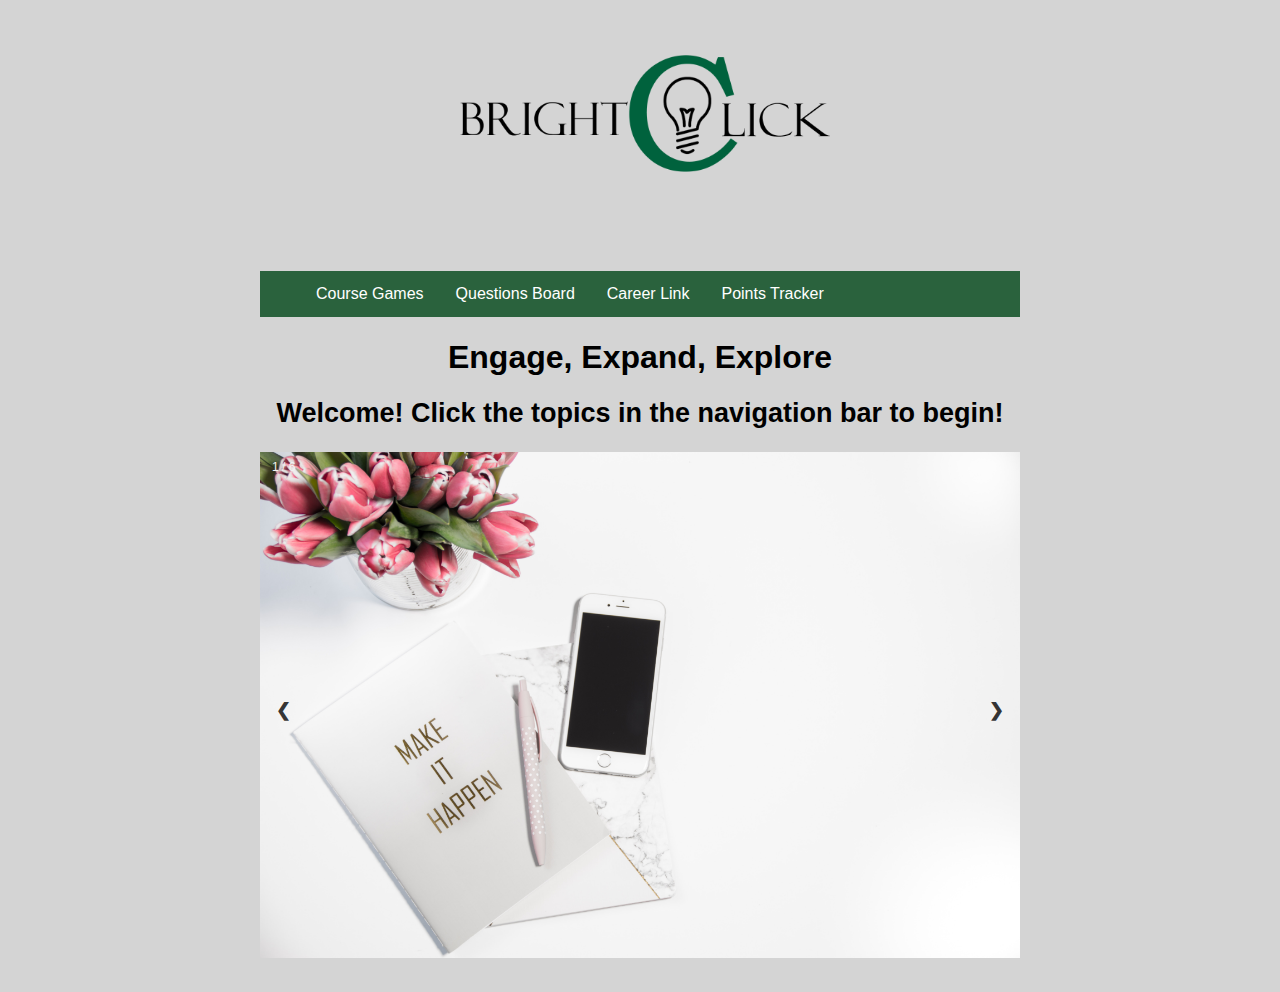
<file: index.html>
<!DOCTYPE html>
<html>
  <head>
    <title>BrightClick</title>
    <link rel="icon" type="image/ico" href="./logo3.png" />
    <link rel="stylesheet" type="text/css" href="edu.css" />
  </head>

  <body>
    
  <a href="./index.html"><img src="header.png"></a>
    
    <!--------------------
      navigation bar code
    ---------------------->
    <ul>
      
      <li class="dropdown">
        <a href="javascript:void(0)" class="dropbtn">Course Games</a>
        <div class="dropdown-content">
          <a href="./GameStuff/game1/game1.html">Math Game</a>
          <a href="./GameStuff/game2/game2.html">Science Game</a>
          <a href="./GameStuff/game3/game3.html">English Game</a>
        </div>
      </li>
      <li><a href="./QuestionBoard/board.html">Questions Board</a></li>
      <li><a href="">Career Link</a></li>
      <li><a href="./Points/points.html">Points Tracker</a></li>
    </ul>

    <p>      
      <h1>Engage, Expand, Explore</h1>

    <h2>Welcome! Click the topics in the navigation bar to begin!</h2>
    <!-----------------
      slide show code 
    ------------------->

    <!-- Slideshow container -->
    <div class="slideshow-container">
      <!-- Full-width images with number and caption text -->
      <div class="mySlides fade">
        <div class="numbertext">1 / 6</div>
        <img src="img1.jpg" style="width:100%" />
      </div>

      <div class="mySlides fade">
        <div class="numbertext">2 / 6</div>
        <img src="img2.jpg" style="width:100%" />
      </div>

      <div class="mySlides fade">
        <div class="numbertext">3 / 6</div>
        <img src="img3.jpg" style="width:100%" />
      </div>

      <div class="mySlides fade">
          <div class="numbertext">4 / 6</div>
          <img src="img4.jpg" style="width:100%" />
      </div>

      <div class="mySlides fade">
        <div class="numbertext">5 / 6</div>
        <img src="img5.jpg" style="width:100%" />
      </div>

       <div class="mySlides fade">
          <div class="numbertext">6 / 6</div>
          <img src="img6.jpg" style="width:100%" />
       </div>

      <!-- Next and previous buttons -->
      <a class="prev" onclick="plusSlides(-1)">&#10094;</a>
      <a class="next" onclick="plusSlides(1)">&#10095;</a>
    </div>
    <br />
    </p>
    
    <!-- The dots/circles
  <div style="text-align:center">
    <span class="dot" onclick="currentSlide(1)"></span> 
    <span class="dot" onclick="currentSlide(2)"></span> 
    <span class="dot" onclick="currentSlide(3)"></span> 
  </div> -->
  <script language="javascript" type="text/javascript" src="edu.js"></script>
  </body>
</html>
</file>
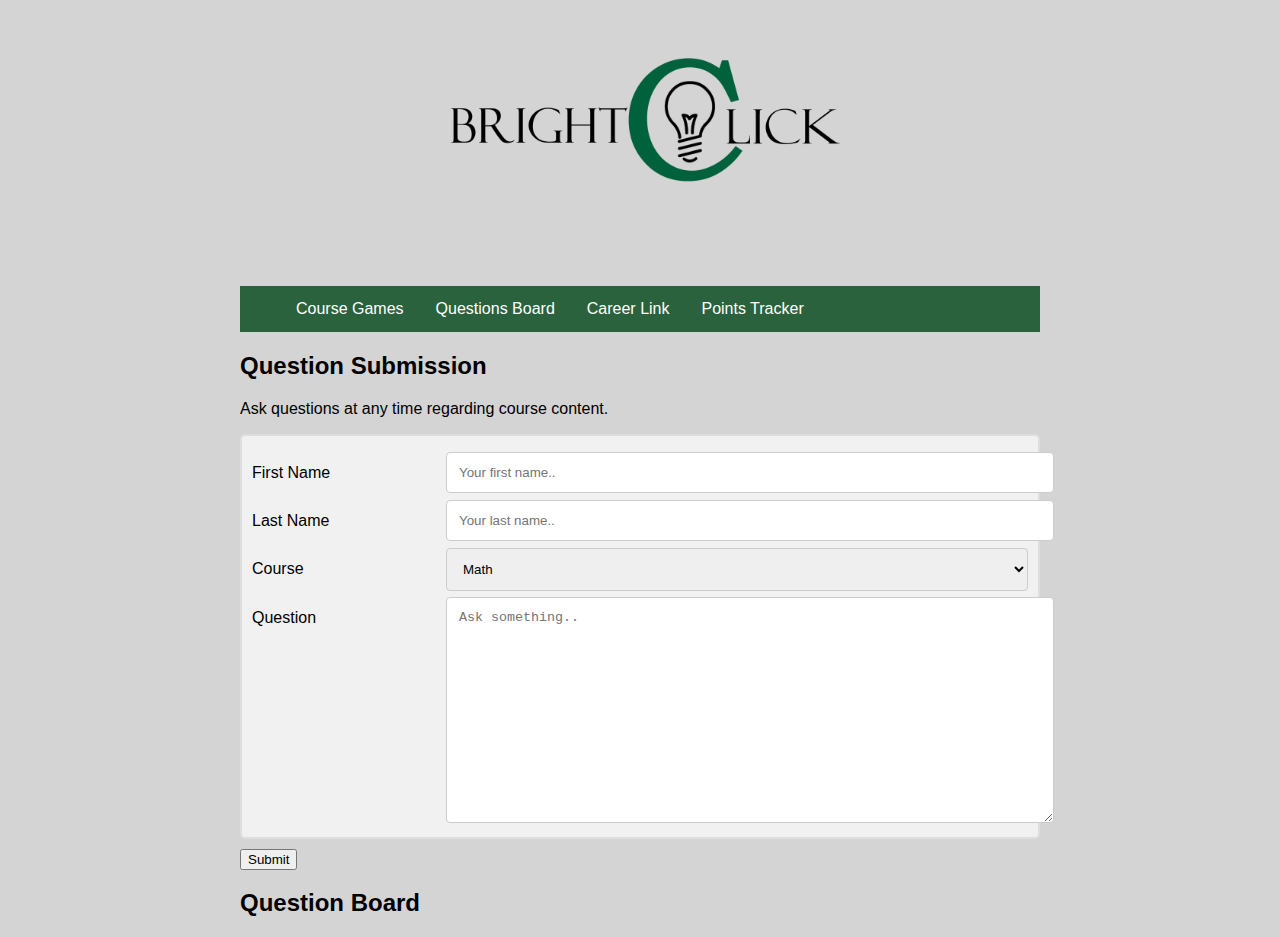
<file: QuestionBoard/board.html>
<!DOCTYPE html>
<html>
  <head>
    <title>Question Board</title>
    <link rel="icon" type="image/ico" href="../logo3.png" />
    <link rel="stylesheet" type="text/css" href="board.css" />
  </head>

  <body>

  <a href="../index.html"><img src="../header.png"></a>

    <ul>

      <li class="dropdown">
        <a href="javascript:void(0)" class="dropbtn">Course Games</a>
        <div class="dropdown-content">
          <a href="../GameStuff/game1/game1.html">Course 1</a>
          <a href="../GameStuff/game2/game2.html">Course 2</a>
          <a href="../GameStuff/game3/game3.html">Course 3</a>
        </div>
      </li>
      <li><a href="">Questions Board</a></li>
      <li><a href="">Career Link</a></li>
      <li><a href="../Points/points.html">Points Tracker</a></li>
    </ul>

    <p>

<h2>Question Submission</h2>
<p>Ask questions at any time regarding course content.</p>

<div class="container">
    <form>
    <div class="row">
      <div class="col-25">
        <label for="fname">First Name</label>
      </div>
      <div class="col-75">
        <input type="text" id="fname" name="firstname" placeholder="Your first name..">
      </div>
    </div>
    <div class="row">
      <div class="col-25">
        <label for="lname">Last Name</label>
      </div>
      <div class="col-75">
        <input type="text" id="lname" name="lastname" placeholder="Your last name..">
      </div>
    </div>
    <div class="row">
      <div class="col-25">
        <label for="course">Course</label>
      </div>
      <div class="col-75">
        <select id="course" name="course">
          <option value="Math">Math</option>
          <option value="Science">Science</option>
          <option value="English">English</option>
        </select>
      </div>
    </div>
    <div class="row">
      <div class="col-25">
        <label for="question">Question</label>
      </div>
      <div class="col-75">
        <textarea id="question" name="question" placeholder="Ask something.." style="height:200px"></textarea>
      </div>
    </div>
    <div class="row">


    </div>
  </form>
</div>
<button onclick="myFunction()">Submit</button>
<h2>Question Board</h2>




<script language="javascript" type="text/javascript" src="board.js"></script>
</body>

  <script>
  function myFunction() {
    var ok = true;

    if (ok === true) {
          var div = document.createElement('div');
          a = document.getElementById('question');
          var t = document.createTextNode(a.value);
          div.className = 'container';
          div.appendChild(t)
       document.getElementsByTagName('body')[0].appendChild(div);
    }
  }
</script></script>
</html>
</file>
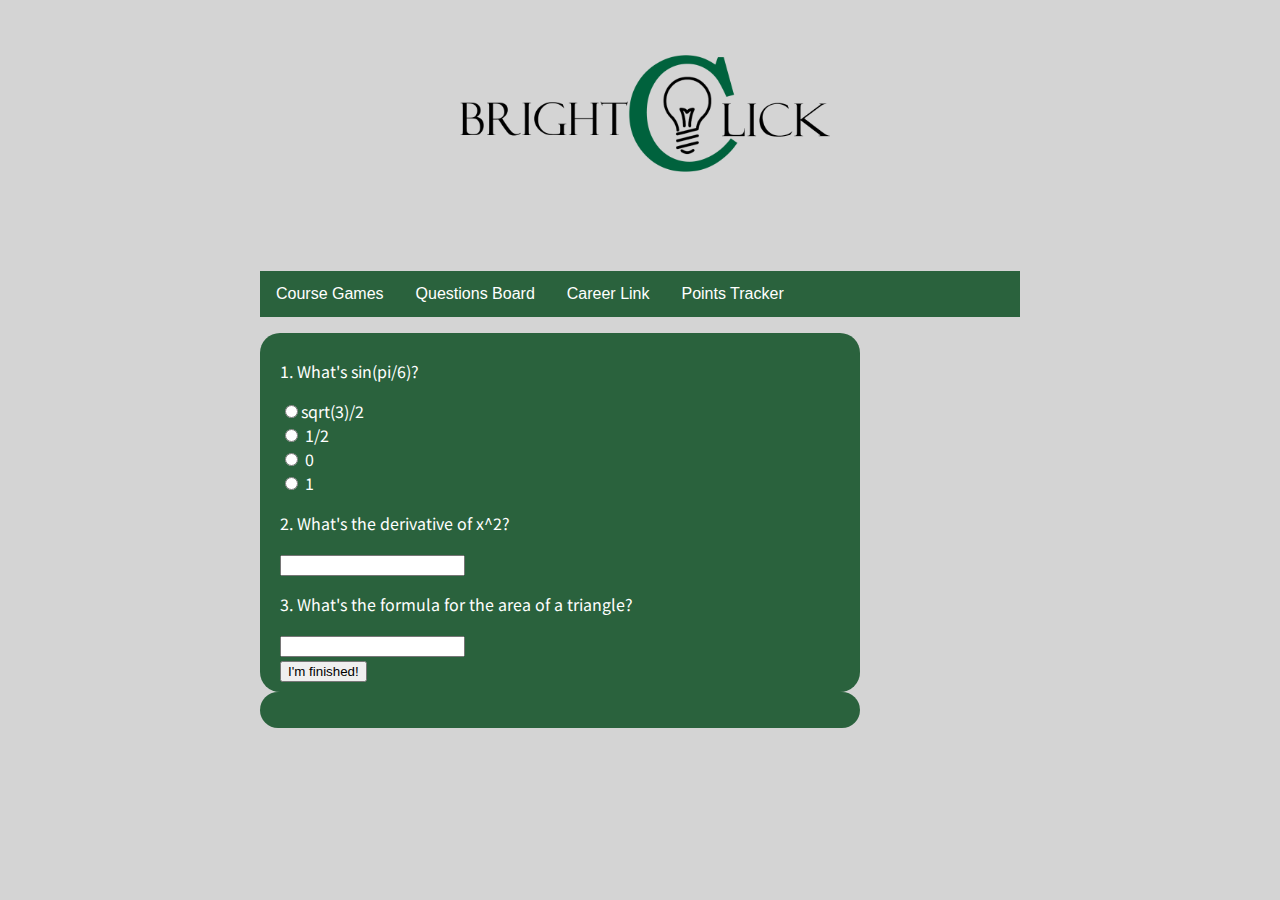
<file: GameStuff/game1/game1.html>
<!DOCTYPE html>
<html>
  <head>
    <title>Course 1 Game</title>
    <link rel="icon" type="image/ico" href="../../logo3.png" />
    <link rel="stylesheet" type="text/css" href="game1.css" />
    <link
      href="https://fonts.googleapis.com/css?family=Noto+Sans+KR"
      rel="stylesheet"
    />
  </head>

  <body>
    <a href="../../index.html"><img src="../../header.png"/></a>

    <!--------------------
        navigation bar code
      ---------------------->
    <ul>
      <li class="dropdown">
        <a href="javascript:void(0)" class="dropbtn">Course Games</a>
        <div class="dropdown-content">
          <a href="game1.html">Math Game</a>
          <a href="../game2/game2.html">Science Game</a>
          <a href="../game3/game3.html">English Game</a>
        </div>
      </li>
      <li><a href="../../QuestionBoard/board.html">Questions Board</a></li>
      <li><a href="">Career Link</a></li>
      <li><a href="../../Points/points.html">Points Tracker</a></li>
    </ul>

    <p></p>

    <form id="quiz" name="quiz">
      <!-- <input id="button" type="button" value="Start Quiz" onclick="start();" />
          <div id="after_submit"> -->

      <p>1. What's sin(pi/6)?</p>

      <input type="radio" name="q1" value="ans" />sqrt(3)/2<br />
      <input type="radio" name="q1" value="1/2" /> 1/2<br />
      <input type="radio" name="q1" value="0" /> 0 <br />
      <input type="radio" name="q1" value="1" /> 1 <br />

      <p>2. What's the derivative of x^2?</p>
      <input id="textbook" type="text" name="q2" />

      <p>3. What's the formula for the area of a triangle?</p>
      <input id="textbook" type="text" name="q3" /><br />

      <!-- <h1>Progress</h1>

      <div class="container">
        <div class="progress">90%</div>
      </div> -->

      <input
        id="button"
        type="button"
        value="I'm finished!"
        onclick="check();"
      />
    </form>

    <div id="quiz">
      <div id="after_submit">
        <p id="message"></p>
        <p id="number_correct"></p>
      </div>
    </div>
    <!-- </div> -->

    <script
      language="javascript"
      type="text/javascript"
      src="game1.js"
    ></script>
  </body>
</html>
</file>
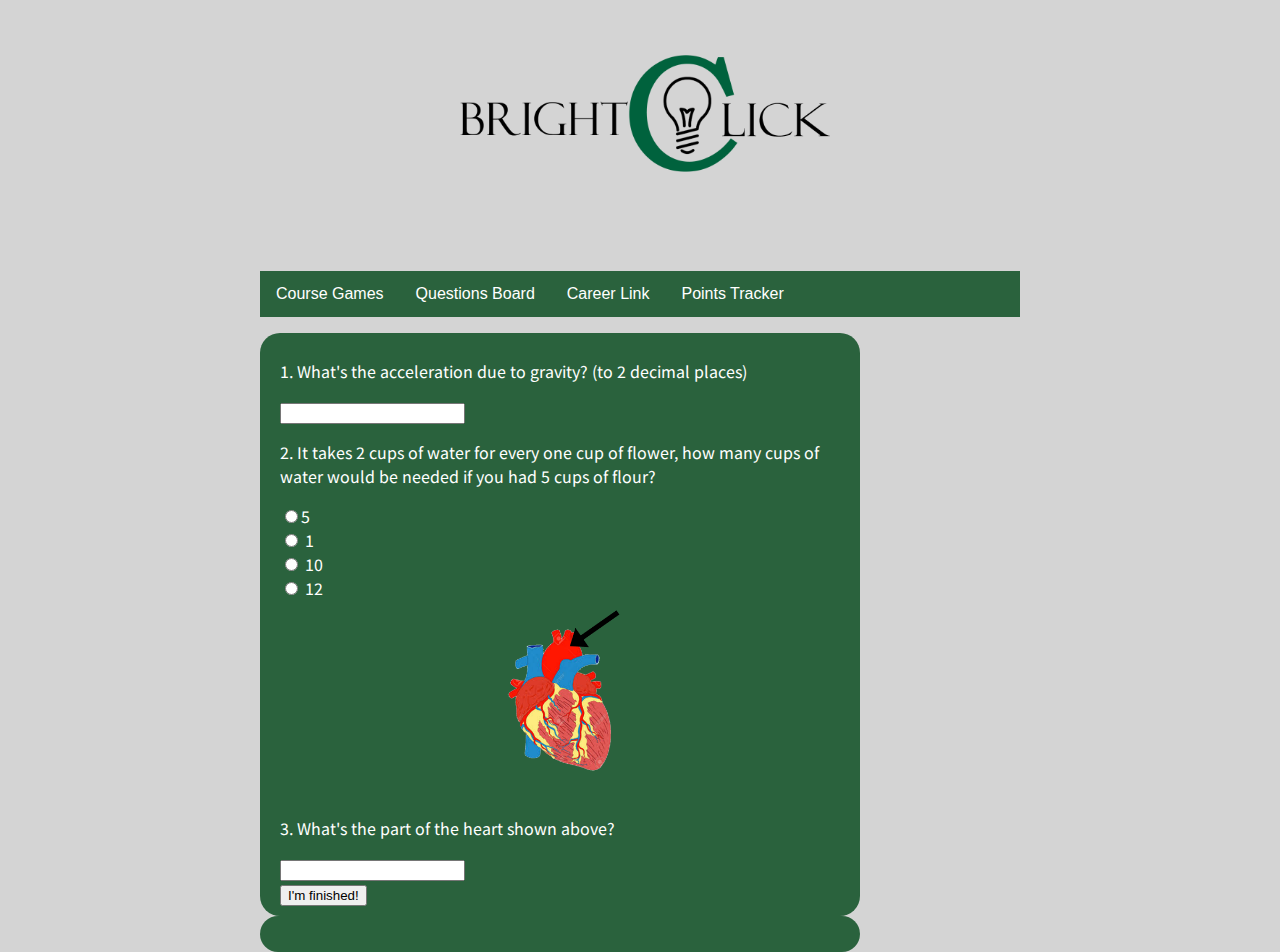
<file: GameStuff/game2/game2.html>
<!DOCTYPE html>
<html>
  <head>
    <title>Science Game</title>
    <link rel="icon" type="image/ico" href="../../logo3.png" />
    <link rel="stylesheet" type="text/css" href="game2.css" />
    <link
      href="https://fonts.googleapis.com/css?family=Noto+Sans+KR"
      rel="stylesheet"
    />
  </head>

  <body>
      <a href="../../index.html"><img src="../../header.png"></a>
    
      <!--------------------
        navigation bar code
      ---------------------->
      <ul>
        
        <li class="dropdown">
          <a href="javascript:void(0)" class="dropbtn">Course Games</a>
          <div class="dropdown-content">
            <a href="../game1/game1.html">Math Game</a>
            <a href="game2.html">Science Game</a>
            <a href="../game3/game3.html">English Game</a>
          </div>
        </li>
        <li><a href="../../QuestionBoard/board.html">Questions Board</a></li>
        <li><a href="">Career Link</a></li>
        <li><a href="../../Points/points.html">Points Tracker</a></li>
      </ul>
  
      <p>
   
      <form id="quiz" name="quiz">
          <!-- <input id="button" type="button" value="Start Quiz" onclick="start();" />
          <div id="after_submit"> -->
      
        <p>1. What's the acceleration due to gravity? (to 2 decimal places)</p>
        <input id="textbook" type="text" name="q1" />

        <p>2. It takes 2 cups of water for every one cup of flower, how many cups of water would be needed if you had 5 cups of flour?</p>

        <input type="radio" name="q2" value="1" />5<br />
        <input type="radio" name="q2" value="2" /> 1<br />
        <input type="radio" name="q2" value="ans" /> 10 <br />
        <input type="radio" name="q2" value="3" /> 12 <br />

        <img src="heart.png">

        <p>3. What's the part of the heart shown above?</p>
        <input id="textbook" type="text" name="q3" /><br>

        
        <input
          id="button"
          type="button"
          value="I'm finished!"
          onclick="check();"
        />
      </form>
    
    <div id="quiz">
    <div id="after_submit">
      <p id = "message"></p>
      <p id="number_correct"></p>
    </div>
    </div>
  <!-- </div> -->

    <script language="javascript" type="text/javascript" src="game2.js"></script>
  </body>
</html>
</file>
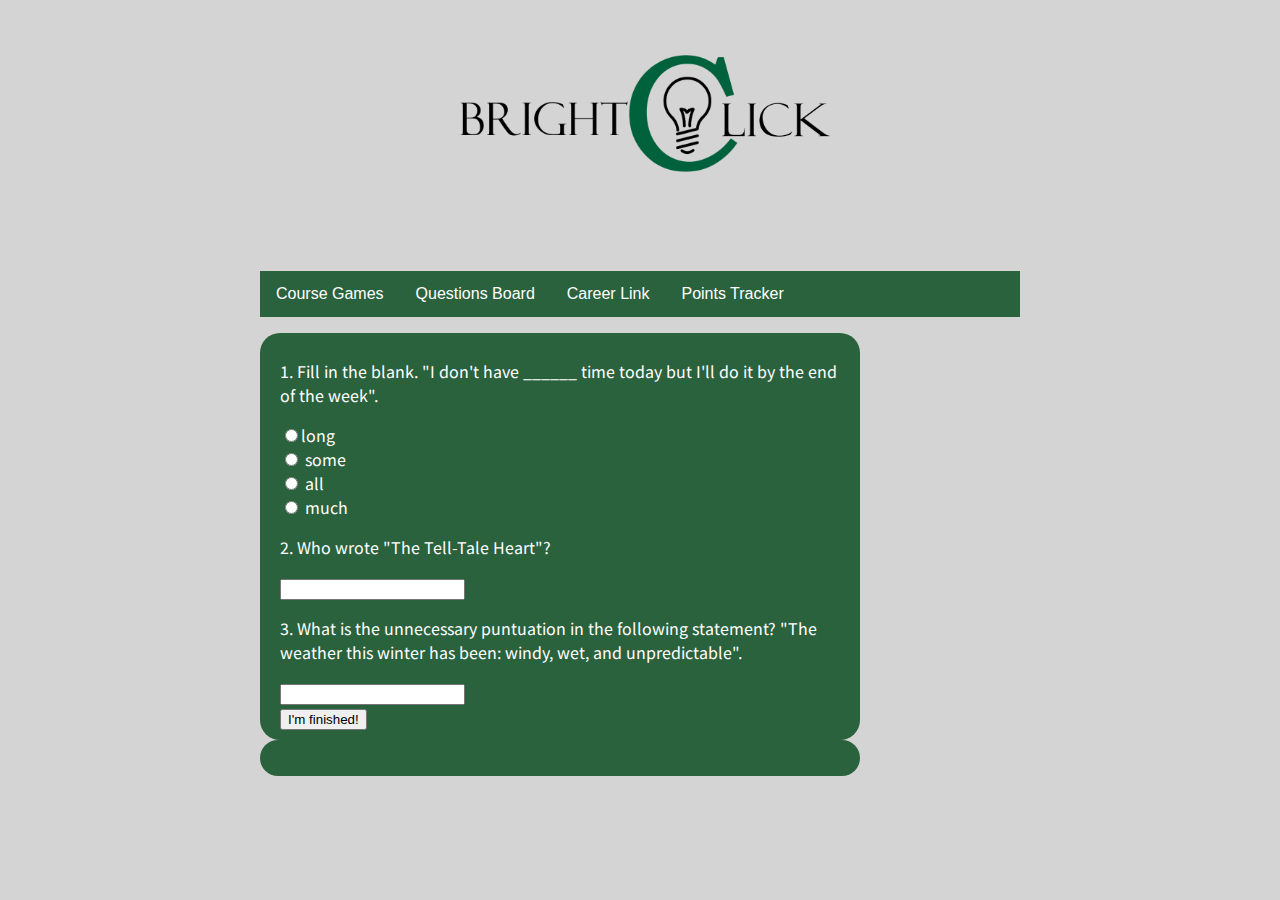
<file: GameStuff/game3/game3.html>
<!DOCTYPE html>
<html>
  <head>
    <title>English Game</title>
    <link rel="icon" type="image/ico" href="../../logo3.png" />
    <link rel="stylesheet" type="text/css" href="game3.css" />
    <link
      href="https://fonts.googleapis.com/css?family=Noto+Sans+KR"
      rel="stylesheet"
    />
  </head>

  <body>
      <a href="../../index.html"><img src="../../header.png"></a>
    
      <!--------------------
        navigation bar code
      ---------------------->
      <ul>
        
        <li class="dropdown">
          <a href="javascript:void(0)" class="dropbtn">Course Games</a>
          <div class="dropdown-content">
            <a href="../game1/game1.html">Math Game</a>
            <a href="../game2/game2.html">Science Game</a>
            <a href="game3.html">English Game</a>
          </div>
        </li>
        <li><a href="../../QuestionBoard/board.html">Questions Board</a></li>
        <li><a href="">Career Link</a></li>
        <li><a href="../../Points/points.html">Points Tracker</a></li>
      </ul>
  
      <p>
   
      <form id="quiz" name="quiz">
          <!-- <input id="button" type="button" value="Start Quiz" onclick="start();" />
          <div id="after_submit"> -->
      
        <p>1. Fill in the blank. "I don't have ______ time today but I'll do it by the end of the week".</p>

        <input type="radio" name="q1" value="3" />long<br />
        <input type="radio" name="q1" value="2" /> some<br />
        <input type="radio" name="q1" value="1" /> all <br />
        <input type="radio" name="q1" value="ans" /> much <br />

        <p>2. Who wrote "The Tell-Tale Heart"?</p>
        <input id="textbook" type="text" name="q2" />

        <p>3. What is the unnecessary puntuation in the following statement? "The weather this winter has been: windy, wet, and unpredictable".</p>
        <input id="textbook" type="text" name="q3" /><br>

        
        <input
          id="button"
          type="button"
          value="I'm finished!"
          onclick="check();"
        />
      </form>
    
    <div id="quiz">
    <div id="after_submit">
      <p id = "message"></p>
      <p id="number_correct"></p>
    </div>
    </div>
  <!-- </div> -->

    <script language="javascript" type="text/javascript" src="game3.js"></script>
  </body>
</html>
</file>
<file: edu.css>
body {
  background-color: rgb(212, 212, 212);
  font-family: Arial, Helvetica, sans-serif;
  margin: 0 auto;
  max-width: 800px;
  padding: 0 20px;
}

img {
  display: block;
  margin-left: auto;
  margin-right: auto;
  width: 50%;
  
}
h1{
  text-align: center;
}
h2{
  text-align: center;
  font-size: 27px
}

ul {
  list-style-type: none;
  margin: auto;
  padding: auto;
  overflow: hidden;
  background-color: #2a623d;
}

li {
  float: left;
}

li a,
.dropbtn {
  font-family: Arial, Helvetica, sans-serif;
  display: inline-block;
  color: white;
  text-align: center;
  padding: 14px 16px;
  text-decoration: none;
}

li a:hover,
.dropdown:hover .dropbtn {
  background-color: grey;
}

li.dropdown {
  display: inline-block;
}

.dropdown-content {
  display: none;
  position: absolute;
  background-color: white;
  min-width: 160px;
  box-shadow: 0px 8px 16px 0px rgba(0, 0, 0, 0.2);
  z-index: 1;
}

.dropdown-content a {
  font-family: Arial, Helvetica, sans-serif;
  color: black;
  padding: 12px 16px;
  text-decoration: none;
  display: block;
  text-align: left;
}

.dropdown-content a:hover {
  background-color: grey;
}

.dropdown:hover .dropdown-content {
  display: block;
}

* {box-sizing:border-box}

/* DO NOT MESS WITH BELOW */
/* Slideshow container */
.slideshow-container {
  max-width: 1000px;
  position: relative;
  margin: auto;
}

/* Hide the images by default */
.mySlides {
  display: none;
}

/* Next & previous buttons */
.prev, .next {
  cursor: pointer;
  position: absolute;
  top: 50%;
  width: auto;
  margin-top: -22px;
  padding: 16px;
  color:rgba(0,0,0,0.8);
  font-weight: bold;
  font-size: 18px;
  transition: 0.6s ease;
  border-radius: 0 3px 3px 0;
  user-select: none;
}

/* Position the "next button" to the right */
.next {
  right: 0;
  border-radius: 3px 0 0 3px;
}

/* On hover, add a black background color with a little bit see-through */
.prev:hover, .next:hover {
  background-color: white;
}

/* Caption text */
.text {
  color: #f2f2f2;
  font-size: 15px;
  padding: 8px 12px;
  position: absolute;
  bottom: 8px;
  width: 100%;
  text-align: center;
}

/* Number text (1/3 etc) */
.numbertext {
  color: #f2f2f2;
  font-size: 12px;
  padding: 8px 12px;
  position: absolute;
  top: 0;
}


/* Fading animation */
.fade {
  -webkit-animation-name: fade;
  -webkit-animation-duration: 1.5s;
  animation-name: fade;
  animation-duration: 1.5s;
}

@-webkit-keyframes fade {
  from {opacity: .4} 
  to {opacity: 1}
}

@keyframes fade {
  from {opacity: .4} 
  to {opacity: 1}
}
</file>
<file: QuestionBoard/board.css>
body {
  background-color: rgb(212, 212, 212);
  font-family: Arial, Helvetica, sans-serif;
  margin: 0 auto;
  max-width: 800px;
  padding: 0 20px;
}

img {
  display: block;
  margin-left: auto;
  margin-right: auto;
  width: 50%;
}

ul {
  list-style-type: none;
  margin: auto;
  padding: auto;
  overflow: hidden;
  background-color: #2a623d;
}

li {
  float: left;
}

li a,
.dropbtn {
  font-family: Arial, Helvetica, sans-serif;
  display: inline-block;
  color: white;
  text-align: center;
  padding: 14px 16px;
  text-decoration: none;
}

li a:hover,
.dropdown:hover .dropbtn {
  background-color: grey;
}

li.dropdown {
  display: inline-block;
}

.dropdown-content {
  display: none;
  position: absolute;
  background-color: white;
  min-width: 160px;
  box-shadow: 0px 8px 16px 0px rgba(0, 0, 0, 0.2);
  z-index: 1;
}

.dropdown-content a {
  font-family: Arial, Helvetica, sans-serif;
  color: black;
  padding: 12px 16px;
  text-decoration: none;
  display: block;
  text-align: left;
}

.dropdown-content a:hover {
  background-color: grey;
}

.dropdown:hover .dropdown-content {
  display: block;
}

input[type="text"],
select,
textarea {
  width: 100%;
  padding: 12px;
  border: 1px solid #ccc;
  border-radius: 4px;
  resize: vertical;
}

label {
  padding: 12px 12px 12px 0;
  display: inline-block;
}

input[type="submit"] {
  background-color: #2a623d;
  color: white;
  padding: 12px 20px;
  border: none;
  border-radius: 4px;
  cursor: pointer;
  float: right;
}

input[type="submit"]:hover {
  background-color: #2a623d;
}

.container {
  border-radius: 5px;
  background-color: #f2f2f2;
  padding: 20px;
}

.col-25 {
  float: left;
  width: 25%;
  margin-top: 6px;
}

.col-75 {
  float: left;
  width: 75%;
  margin-top: 6px;
}

/* Clear floats after the columns */
.row:after {
  content: "";
  display: table;
  clear: both;
}

/* Responsive layout - when the screen is less than 600px wide, make the two columns stack on top of each other instead of next to each other */
@media screen and (max-width: 600px) {
  .col-25,
  .col-75,
  input[type="submit"] {
    width: 100%;
    margin-top: 0;
  }
}

.container {
  border: 2px solid #dedede;
  background-color: #f1f1f1;
  border-radius: 5px;
  padding: 10px;
  margin: 10px 0;
}
</file>
<file: GameStuff/game1/game1.css>
body {
  background-color: rgb(212, 212, 212);
  font-family: "Noto Sans KR", sans-serif;
  margin: 0 auto;
  max-width: 800px;
  padding: 0 20px;
}

#after_submit {
  visibility: hidden;
}

img {
  display: block;
  margin-left: auto;
  margin-right: auto;
  width: 50%;
}

#quiz {
  background: #2a623d;
  padding: 10px 20px 10px 20px;
  width: 600px;
  border-radius: 20px;
  float: left;
  color: white;
}

ul {
  list-style-type: none;
  margin: 0;
  padding: 0;
  overflow: hidden;
  background-color: #2a623d;
}

li {
  float: left;
}

li a,
.dropbtn {
  font-family: Arial, Helvetica, sans-serif;
  display: inline-block;
  color: white;
  text-align: center;
  padding: 14px 16px;
  text-decoration: none;
}

li a:hover,
.dropdown:hover .dropbtn {
  background-color: grey;
}

li.dropdown {
  display: inline-block;
}

.dropdown-content {
  display: none;
  position: absolute;
  background-color: white;
  min-width: 160px;
  box-shadow: 0px 8px 16px 0px rgba(0, 0, 0, 0.2);
  z-index: 1;
}

.dropdown-content a {
  font-family: Arial, Helvetica, sans-serif;
  color: black;
  padding: 12px 16px;
  text-decoration: none;
  display: block;
  text-align: left;
}

.dropdown-content a:hover {
  background-color: grey;
}

.dropdown:hover .dropdown-content {
  display: block;
}

* {
  box-sizing: border-box;
}

/* .container {
  width: 100%;
  background-color: white;
}
.progress {
  width: 90%;
  background-color: rgb(212, 212, 212);
  color: black;
} */
</file>
<file: GameStuff/game2/game2.css>
body {
  background-color: rgb(212, 212, 212);
  font-family: "Noto Sans KR", sans-serif;
  margin: 0 auto;
  max-width: 800px;
  padding: 0 20px;
}

#after_submit {
  visibility: hidden;
}

img {
  display: block;
  margin-left: auto;
  margin-right: auto;
  width: 50%;
}

#quiz {
  background: #2a623d;
  padding: 10px 20px 10px 20px;
  width: 600px;
  border-radius: 20px;
  float: left;
  color: white;
}

ul {
  list-style-type: none;
  margin: 0;
  padding: 0;
  overflow: hidden;
  background-color: #2a623d;
}

li {
  float: left;
}

li a,
.dropbtn {
  font-family: Arial, Helvetica, sans-serif;
  display: inline-block;
  color: white;
  text-align: center;
  padding: 14px 16px;
  text-decoration: none;
}

li a:hover,
.dropdown:hover .dropbtn {
  background-color: grey;
}

li.dropdown {
  display: inline-block;
}

.dropdown-content {
  display: none;
  position: absolute;
  background-color: white;
  min-width: 160px;
  box-shadow: 0px 8px 16px 0px rgba(0, 0, 0, 0.2);
  z-index: 1;
}

.dropdown-content a {
  font-family: Arial, Helvetica, sans-serif;
  color: black;
  padding: 12px 16px;
  text-decoration: none;
  display: block;
  text-align: left;
}

.dropdown-content a:hover {
  background-color: grey;
}

.dropdown:hover .dropdown-content {
  display: block;
}

* {
  box-sizing: border-box;
}
</file>
<file: GameStuff/game3/game3.css>
body {
  background-color: rgb(212, 212, 212);
  font-family: "Noto Sans KR", sans-serif;
  margin: 0 auto;
  max-width: 800px;
  padding: 0 20px;
}

#after_submit {
  visibility: hidden;
}

img {
  display: block;
  margin-left: auto;
  margin-right: auto;
  width: 50%;
}

#quiz {
  background: #2a623d;
  padding: 10px 20px 10px 20px;
  width: 600px;
  border-radius: 20px;
  float: left;
  color: white;
}

ul {
  list-style-type: none;
  margin: 0;
  padding: 0;
  overflow: hidden;
  background-color: #2a623d;
}

li {
  float: left;
}

li a,
.dropbtn {
  font-family: Arial, Helvetica, sans-serif;
  display: inline-block;
  color: white;
  text-align: center;
  padding: 14px 16px;
  text-decoration: none;
}

li a:hover,
.dropdown:hover .dropbtn {
  background-color: grey;
}

li.dropdown {
  display: inline-block;
}

.dropdown-content {
  display: none;
  position: absolute;
  background-color: white;
  min-width: 160px;
  box-shadow: 0px 8px 16px 0px rgba(0, 0, 0, 0.2);
  z-index: 1;
}

.dropdown-content a {
  font-family: Arial, Helvetica, sans-serif;
  color: black;
  padding: 12px 16px;
  text-decoration: none;
  display: block;
  text-align: left;
}

.dropdown-content a:hover {
  background-color: grey;
}

.dropdown:hover .dropdown-content {
  display: block;
}

* {
  box-sizing: border-box;
}
</file>
